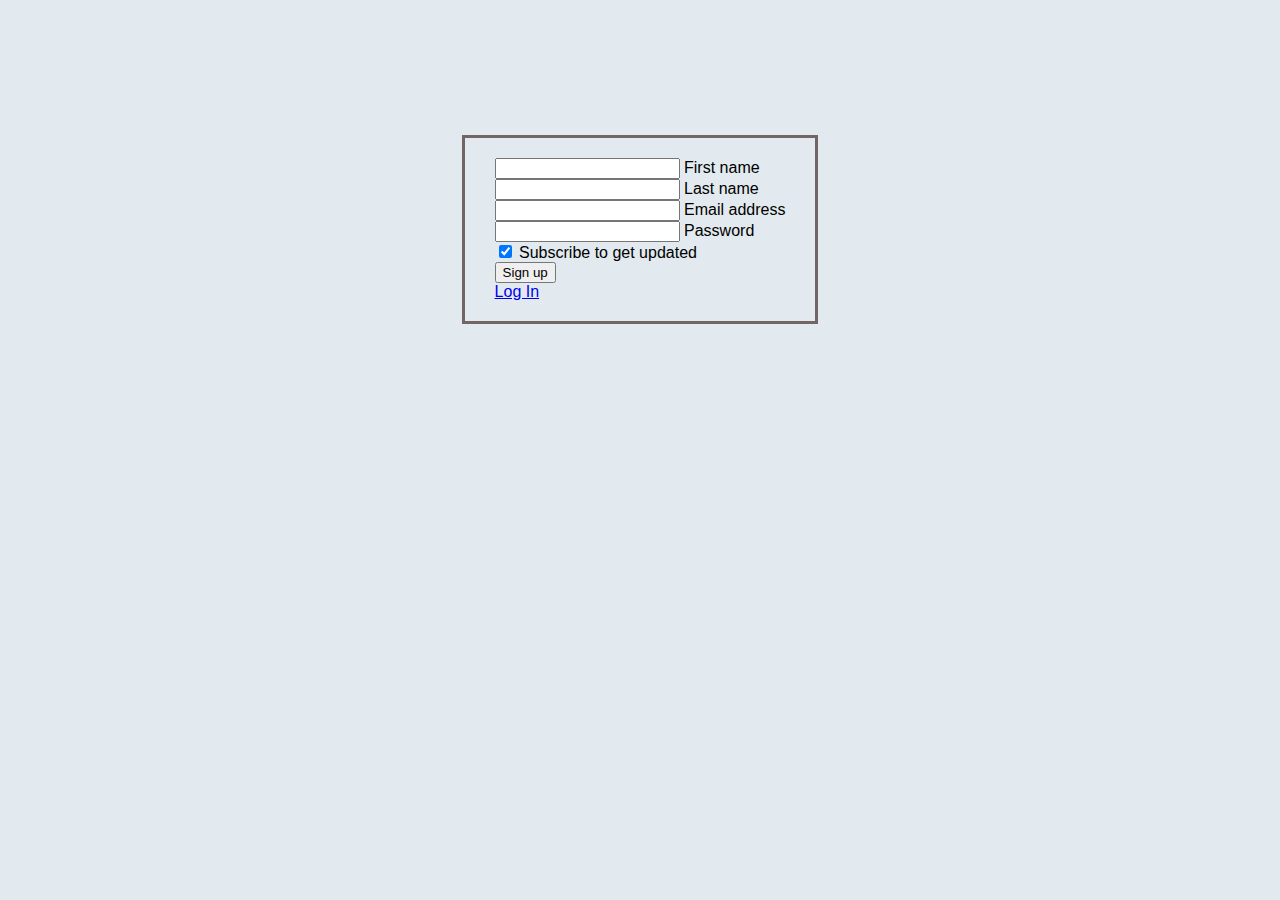
<file: CapstoneV4-1/register.html>
<!DOCTYPE html>
<html lang="en">
<head>
    <meta charset="UTF-8">
    <meta name="viewport" content="width=device-width, initial-scale=1.0">
    <title>register</title>
    <link href="https://cdn.jsdelivr.net/npm/bootstrap@5.3.2/dist/css/bootstrap.min.css" rel="stylesheet" integrity="sha384-T3c6CoIi6uLrA9TneNEoa7RxnatzjcDSCmG1MXxSR1GAsXEV/Dwwykc2MPK8M2HN" crossorigin="anonymous">
    <link rel="stylesheet" href="style.css">
</head>
<body>
    <div class="register_container">
    <form class="register_form">
        <!-- 2 column grid layout with text inputs for the first and last names -->
        <div class="row mb-4">
          <div class="col">
            <div class="form-outline">
              <input type="text" id="form3Example1" class="form-control" />
              <label class="form-label" for="form3Example1">First name</label>
            </div>
          </div>
          <div class="col">
            <div class="form-outline">
              <input type="text" id="form3Example2" class="form-control" />
              <label class="form-label" for="form3Example2">Last name</label>
            </div>
          </div>
        </div>
      
        <!-- Email input -->
        <div class="form-outline mb-4">
          <input type="email" id="form3Example3" class="form-control" />
          <label class="form-label" for="form3Example3">Email address</label>
        </div>
      
        <!-- Password input -->
        <div class="form-outline mb-4">
          <input type="password" id="form3Example4" class="form-control" />
          <label class="form-label" for="form3Example4">Password</label>
        </div>
      
        <!-- Checkbox -->
        <div class="form-check d-flex justify-content-center mb-4">
          <input class="form-check-input me-2" type="checkbox" value="" id="form2Example33" checked />
          <label class="form-check-label" for="form2Example33">
            Subscribe to get updated
          </label>
        </div>
      
        <!-- Submit button -->
        <button type="submit" class="btn btn-primary btn-block mb-4">Sign up</button>
      
        <!-- Register buttons -->
        <div class="text-center">
            <a href="login.html">Log In</a>
        </div>
      </form>
    </div>
  <script src="https://cdn.jsdelivr.net/npm/bootstrap@5.3.2/dist/js/bootstrap.bundle.min.js" integrity="sha384-C6RzsynM9kWDrMNeT87bh95OGNyZPhcTNXj1NW7RuBCsyN/o0jlpcV8Qyq46cDfL" crossorigin="anonymous"></script>
</body>
</html>
</file>
<file: CapstoneV4-1/style.css>
/* 
color pallete

85a38c - gray
F2F2E2 - white 
82CD47 - green
2E3235 - black


*/


body{
  /*
    background-image: url('https://images.unsplash.com/photo-1515549832467-8783363e19b6?q=80&w=2127&auto=format&fit=crop&ixlib=rb-4.0.3&ixid=M3wxMjA3fDB8MHxwaG90by1wYWdlfHx8fGVufDB8fHx8fA%3D%3D');
    */
  
  background: #e2eaef;
	font-family: "Open Sans", sans-serif;

}



/* logo */

.logo  {
    padding-top: 5px;
    height: 35px;
    width: 35px;
}
h2 {
    color: #F2F2E2;
}

/* nav */
nav{  
    height: 90px;

    background-color: #85a38c;
}


/* profile  */
.nav-item a{
    font-weight: bolder;
    color: #F2F2E2;
}


.navbar-brand {
    display: flex;
}
/* search */
.search_tab {
    display: flex;
    flex: 2;
}

/* notif */
.notifications{
    display: flex;
    justify-content: space-between;
    font-size: 23px;
    width: 100px;
    margin: 0 10px;
}

/* dropdown */
.dropdown-menu a{
    color:#2E3235 ;
}
.dropdown-menu a:hover{
    font-size: larger;
}
/* icon */

.search_btn{
    color: #F2F2E2;
    border: #F2F2E2;
}

/* carousel */

.carousel{
    margin-bottom: 50px;
}
.carousel-item img {
    object-fit: cover;
    height: 65vh;
    width: 100%;
    aspect-ratio:1/1 ;
}

content 
.midText {
    text-align: center;
    margin:0 0 30px 0;
    
}

.textList {
    list-style: none;
    padding: 0;
}

.listItem {
    font-size: 36px; /* Adjust the font size as needed */
    color: #2e3235; /* Initial text color */
    transition: color 0.5s ease; /* Transition for color change */
    font-weight: bolder;
}

.listItem:hover {
    color: #daa816; /* Change the color on hover */
}

/*product card*/

.add_cart{
  background-color:#85a38c ;
  
}
.card img{
  aspect-ratio: 1/1;
  object-fit: cover;

}
.add_cart a{
  color: #F2F2E2;
}




  /* FORMS */


  /* login and Register*/



  .login_container, .register_container{
    display: flex;
    justify-content: center;
    align-items: center;
    margin-top: 15vh;
    
  }
  .login_form, .register_form {
    border: 3px rgb(116, 101, 101) solid;
    padding: 20px 30px;
    transition: background-color 0.3s; /* Add a smooth transition effect */
}

.register_form:hover {
    background-color: #85A38C;
}

.login_form:hover{
    background-color: #85A38C;
}

/* modal carousel */




.modal_carousel {
   height: 50vh;
}
</file>
